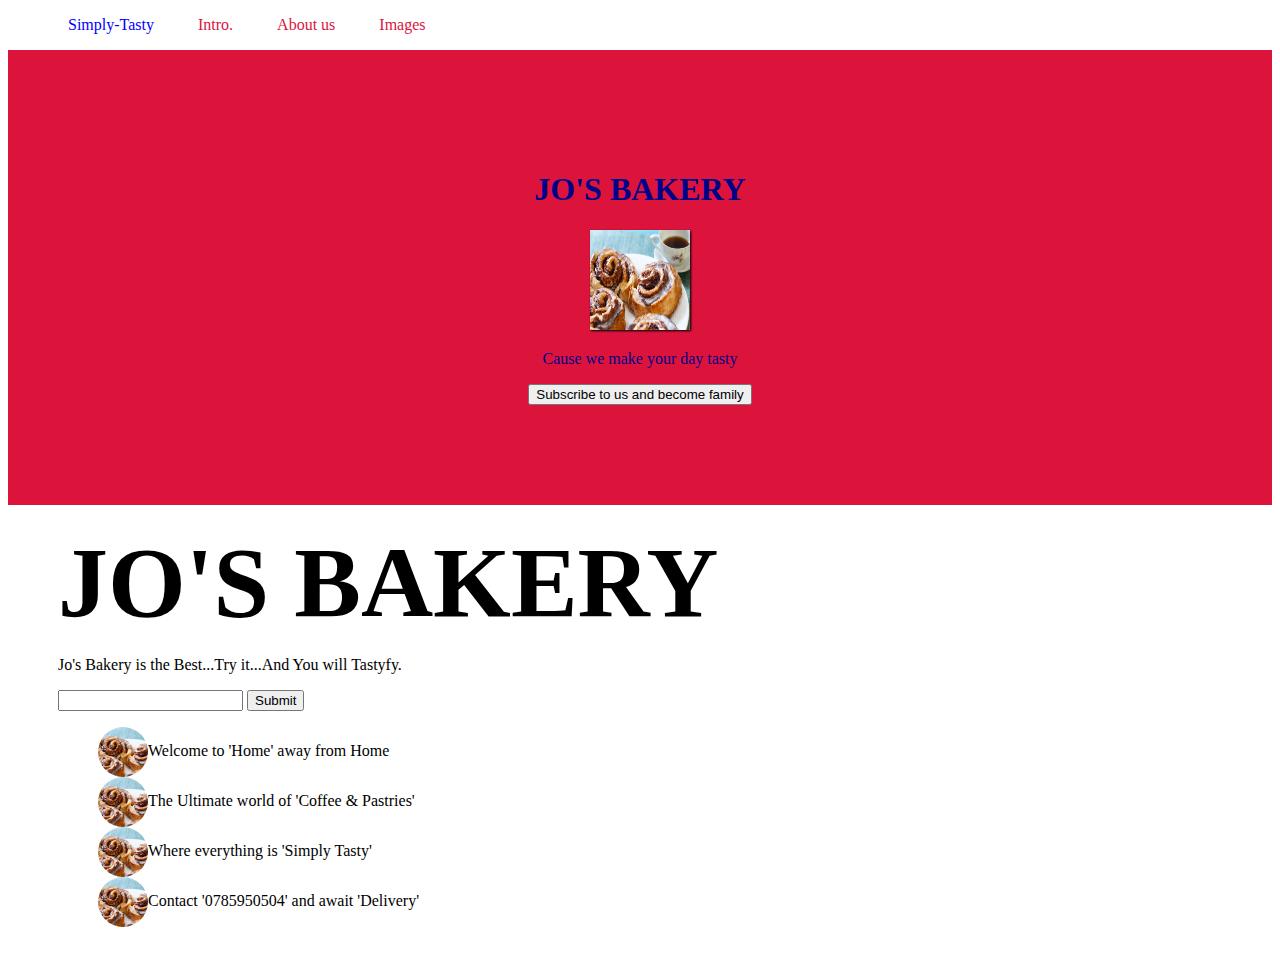
<file: index.html>
<!DOCTYPE html>
<html lang="en">
<head>
    <meta charset="UTF-8">
    <meta http-equiv="X-UA-Compatible" content="IE=edge">
    <meta name="viewport" content="width=device-width, initial-scale=1.0">
    <title>Simply Tasty</title>
    <link rel="stylesheet" href="style.css">
</head>
<body>
    <!--Navbar section-->
    <nav class="navbar">
        <ul>
            <li><a class="blue" href="">Simply-Tasty</a></li>
            <li><a href="intro.html">Intro.</a></li>
            <li><a href="About us.html">About us</a></li>
            <li><a href="Images.html">Images</a></li>
        </ul>
    </nav>

    <!--Banner section-->
    <div class="banner">
        <h1>JO'S BAKERY</h1>
        <img id="Simply-Tasty" src="image 2.jpg" alt="">
        <p>Cause we make your day tasty</p>
        <button>Subscribe to us and become family</button>
    </div>
    
    <!--Jo's Bakery section-->
    <div class="JosBakery-section">
        <span class="bold" id="jos-bakery">JO'S BAKERY</span>
        <p>Jo's Bakery is the Best...Try it...And You will Tastyfy.</p>
        <form action="">
            <input type="text"/>
            <input type="submit" value="Submit">
        </form>
        <div id="jos">
            <ul>
                <li>
                    <div class="avatar"></div><span>Welcome to 'Home' away from Home</span>
                </li>
                <li>
                    <div class="avatar"></div><span>The Ultimate world of  'Coffee & Pastries'</span>
                </li>
                <li>
                    <div class="avatar"></div><span>Where everything is 'Simply Tasty'</span>
                </li>
                <li>
                    <div class="avatar"></div><span>Contact '0785950504' and await 'Delivery'</span>
                </li>
            </ul>
        </div>
    </div>    
</body>
</html>
</file>
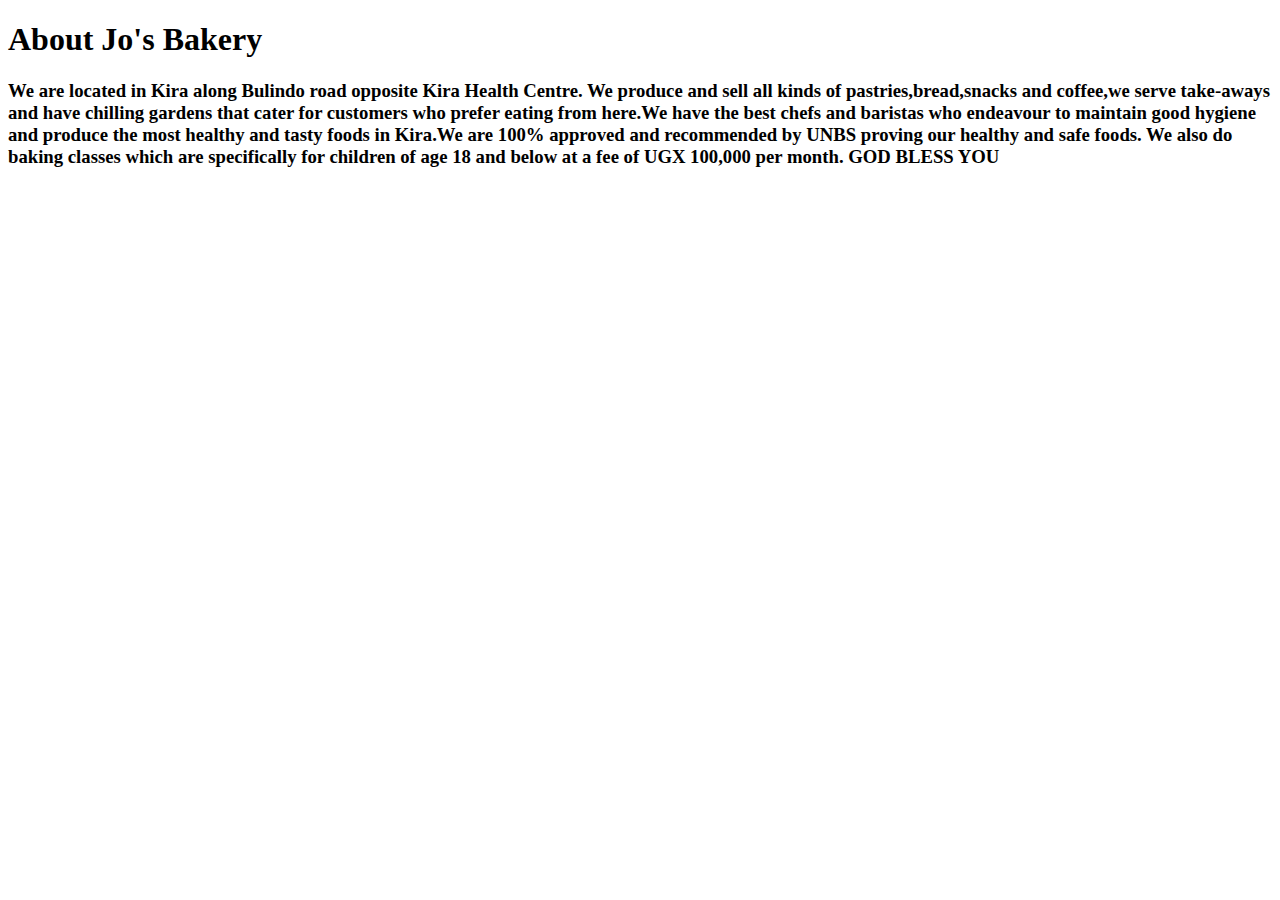
<file: About us.html>
<!DOCTYPE html>
<html lang="en">
<head>
    <meta charset="UTF-8">
    <meta http-equiv="X-UA-Compatible" content="IE=edge">
    <meta name="viewport" content="width=device-width, initial-scale=1.0">
    <title>About us</title>
</head>
<body>
    <h1>About Jo's Bakery</h1>
    <h3>We are located in Kira along Bulindo road opposite Kira Health Centre. We produce and sell all kinds of pastries,bread,snacks and coffee,we serve take-aways and have chilling gardens that cater for customers who prefer eating from here.We have the best chefs and baristas who endeavour to maintain good hygiene and produce the most healthy and tasty foods in Kira.We are 100% approved and recommended by UNBS proving our healthy and safe foods. We also do baking classes which are specifically for children of age 18 and below at a fee of UGX 100,000 per month. GOD BLESS YOU</h2>  
</body>
</html>
</file>
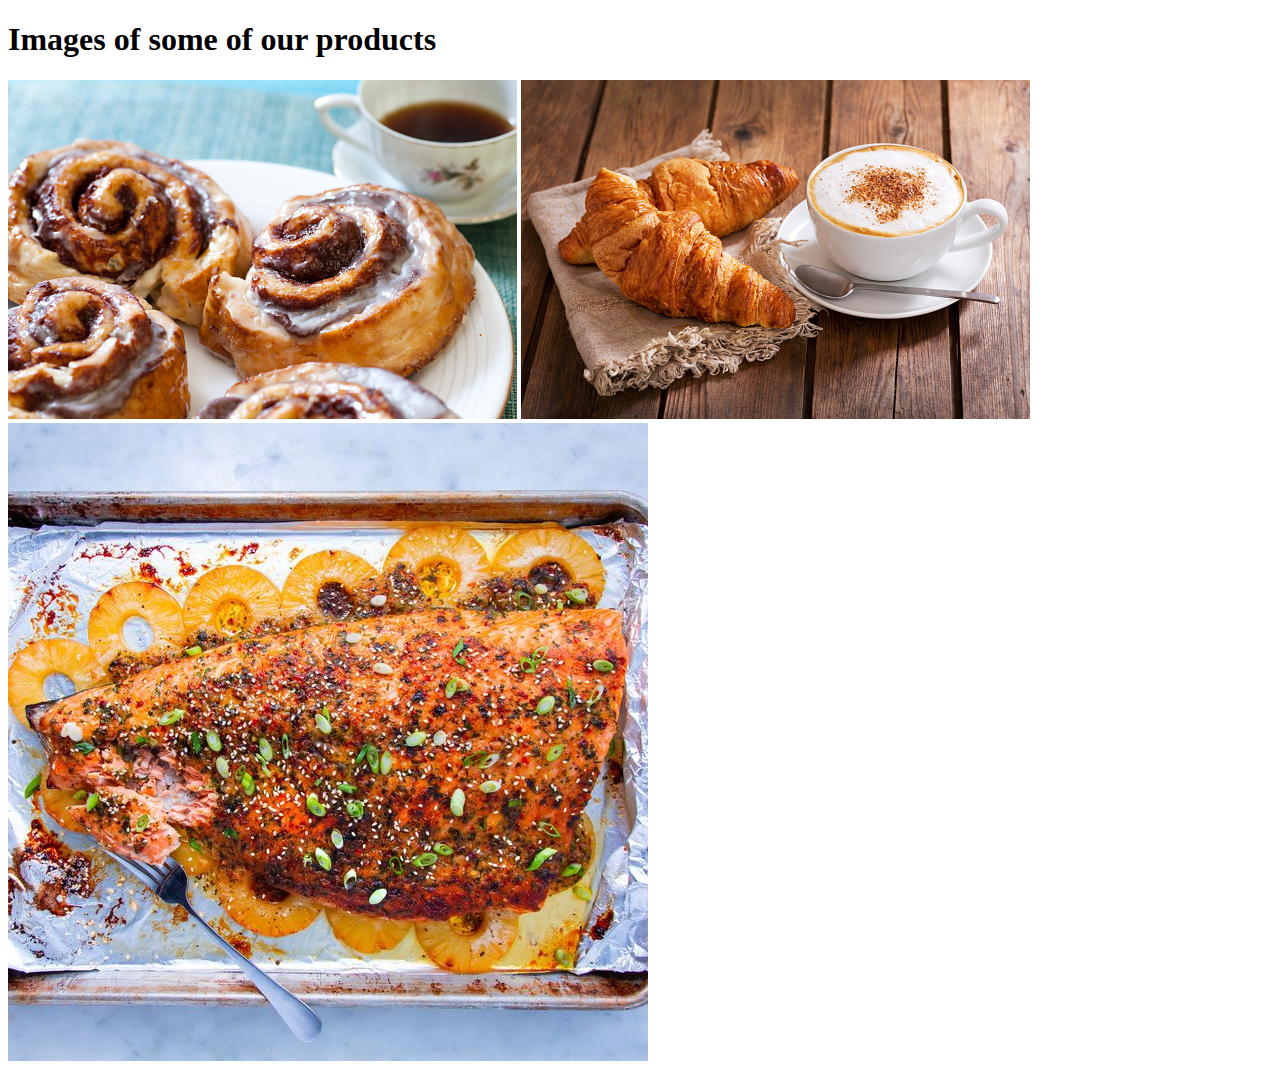
<file: Images.html>
<!DOCTYPE html>
<html lang="en">
<head>
    <meta charset="UTF-8">
    <meta http-equiv="X-UA-Compatible" content="IE=edge">
    <meta name="viewport" content="width=device-width, initial-scale=1.0">
    <title>Images</title>
</head>
<body>
    <h1>Images of some of our products</h1>
    <img src="image 2.jpg" alt="">
    <img src="image 3.jpg" alt="">
    <img src="image 5.jpg" alt="">
</body>
</html>
</file>
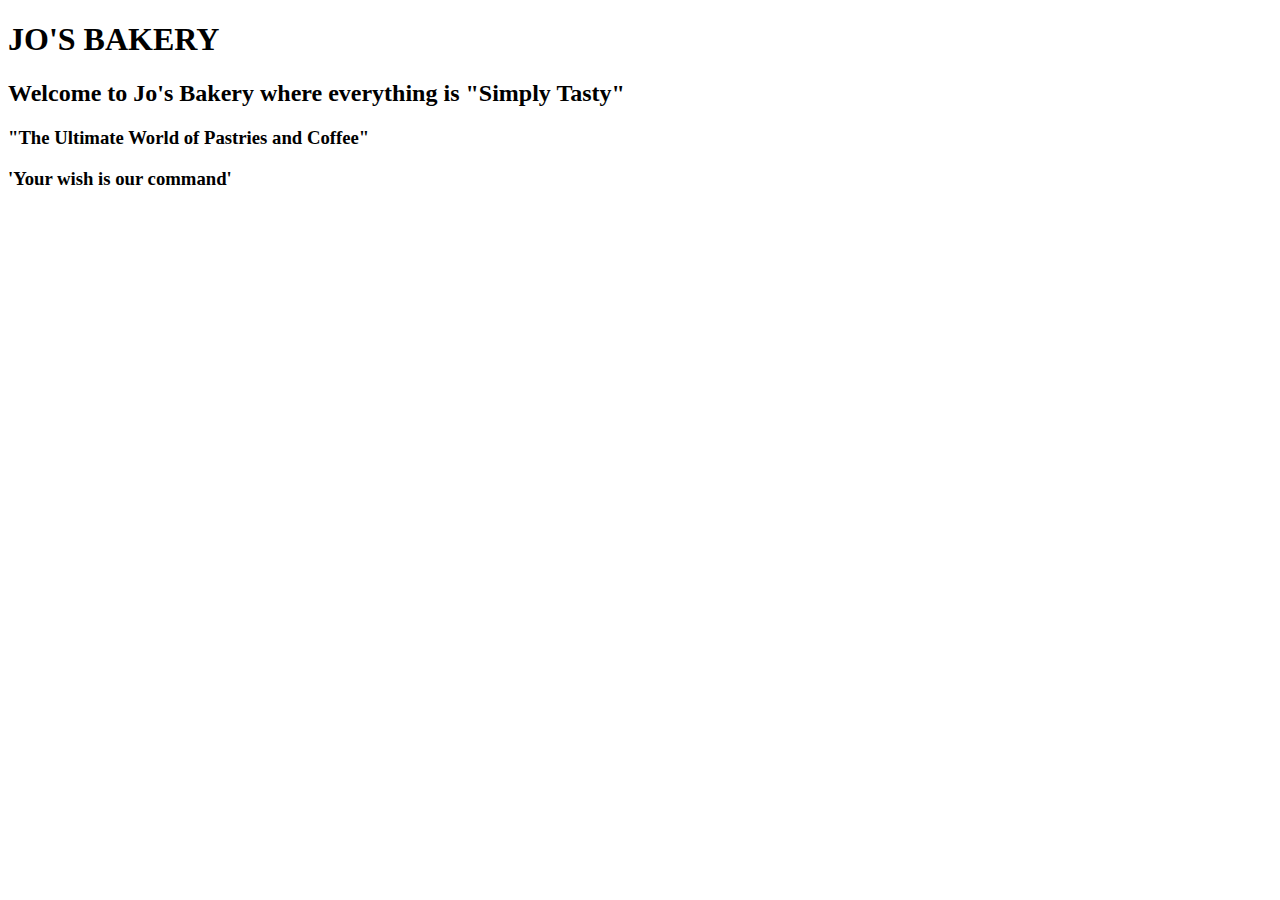
<file: intro.html>
<!DOCTYPE html>
<html lang="en">
<head>
    <meta charset="UTF-8">
    <meta http-equiv="X-UA-Compatible" content="IE=edge">
    <meta name="viewport" content="width=device-width, initial-scale=1.0">
    <title>Jo's Bakery</title>
</head>
<body>
    <h1>JO'S BAKERY</h1>
    <h2>Welcome to Jo's Bakery where everything is "Simply Tasty"</h2>
    <h3>"The Ultimate World of Pastries and Coffee"</h2>
    <h3>'Your wish is our command'</h2>
</body>  
</html>
</file>
<file: style.css>
.navbar {
    background-color: white;
    position: fixed;
    top: 0;
    width: 100%;
}

.navbar li {
    display: inline-block;
    padding: 0 20px;
}

.navbar a {
    text-decoration: none;
    color: crimson;
}
.banner {
    background-color:crimson;
    color: darkblue;
    margin-top: 50px;
    text-align: center;
    padding: 100px 0;
}

#Simply-Tasty {
    height: 100px;
    width: 100px;
    filter: drop-shadow(1px 1px 1px black)
}

.JosBakery-section {
    padding: 20px 50px;
}

#jos-bakery {
    color: #000;
    font-size: 100px;
}

#jos ul {
    list-style-type: none;
}

.avatar {
    background-image: url('image\ 2.jpg');
    background-size: cover;
    height: 50px;
    width: 50px;
    border-radius: 50%;
    display: inline-block;
    vertical-align: middle;
}
.bold {
    font-weight: 900;
}

a.blue{
    color: blue;
}
</file>
